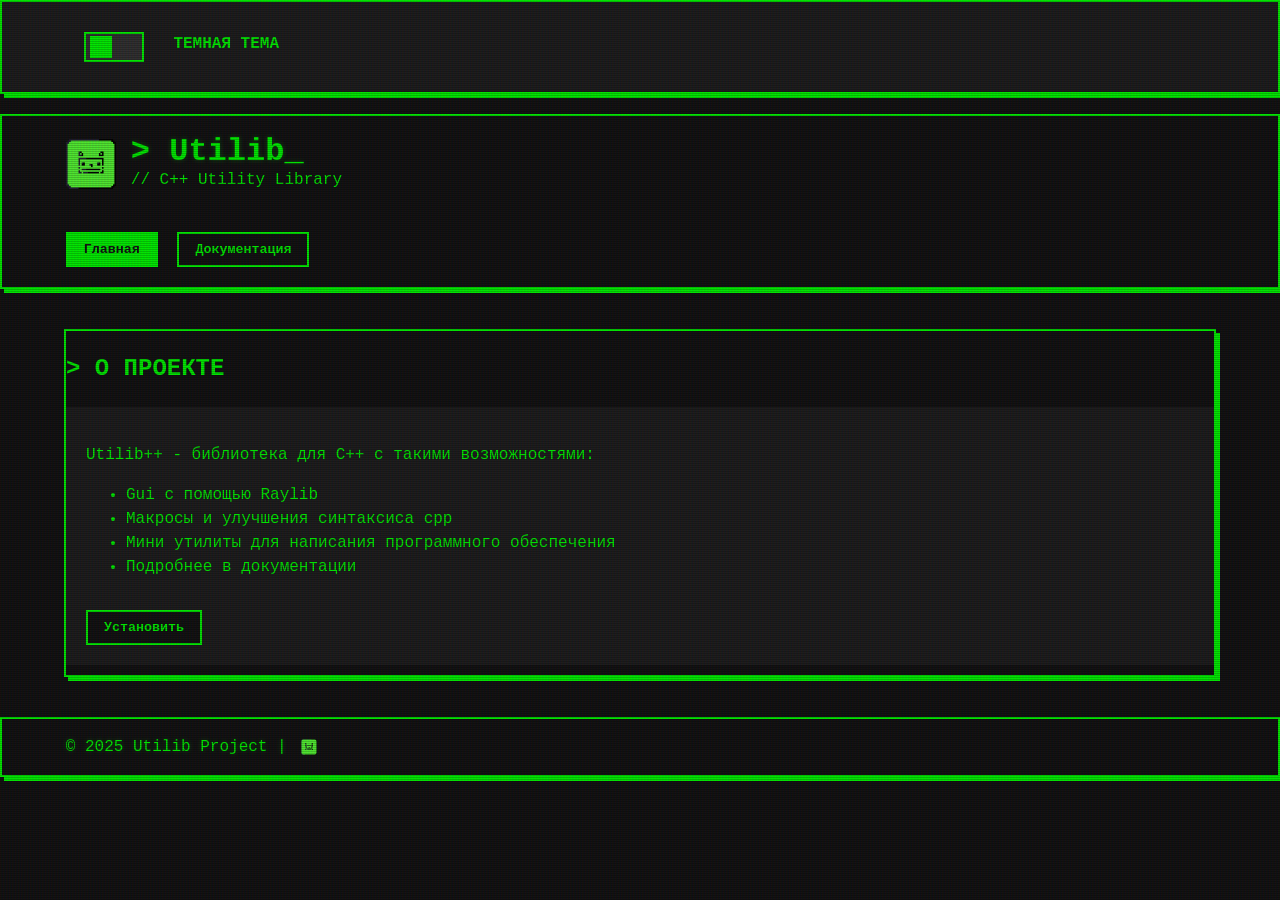
<file: index.html>
<!DOCTYPE html>
<html lang="ru" data-theme="dark">
<head>
    <meta charset="UTF-8">
    <meta name="viewport" content="width=device-width, initial-scale=1.0">
    <title>Utilib++</title>
        <link rel="stylesheet" href="css/style.css">
    <link rel="icon" href="images/icon-dark.png" id="favicon">
</head>
<body>
    <div class="crt-effect">
        
        <div class="theme-switch-container retro-border">
            <div class="container">
                <label class="retro-switch">
                    <input type="checkbox" id="theme-toggle">
                    <span class="slider"></span>
                </label>
                <span class="theme-label">ТЕМНАЯ ТЕМА</span>
            </div>
        </div>

        <header class="retro-border">
            <div class="container">
                <div class="header-top">
                    <img src="images/icon-dark.png" alt="Utilib++" id="site-logo" class="site-logo">
                    <div class="header-text">
                        <h1 class="retro-text">> Utilib<span class="blink">_</span></h1>
                        <p class="retro-subtitle">// C++ Utility Library</p>
                    </div>
                </div>
                
                <nav class="terminal-nav">
                    <button class="retro-btn active" data-page="home">Главная</button>
                    <button class="retro-btn" data-page="docs">Документация</button>
                </nav>
            </div>
        </header>

        <main class="container" id="content-area">
            <!-- Главная страница -->
            <section id="home-content" class="tab-content active">
                <div class="retro-border">
                    <h2 class="retro-heading">> О ПРОЕКТЕ</h2>
                    <div class="retro-box">
                        <p>Utilib++ - библиотека для C++ с такими возможностями:</p>
                        <ul class="retro-list">
                            <li>Gui с помощью Raylib</li>
                            <li>Макросы и улучшения синтаксиса cpp</li>
                            <li>Мини утилиты для написания программного обеспечения</li>
                            <li>Подробнее в документации</li>
                        </ul>
                        <button class="retro-btn install-btn">Установить</button>
                    </div>
                </div>
            </section>

            
            <section id="docs-content" class="tab-content">
                <div class="retro-border">
                    <h2 class="retro-heading">> ДОКУМЕНТАЦИЯ</h2>
                    <div class="retro-box">
                        <p>Полная документация доступна по ссылке:</p>
                        <a href="https://github.com/Neexzi/Utilib/wiki" class="retro-link">Перейти к документации</a>
                        <p>Примеры использования:</p>
                        <a href="https://github.com/Neexzi/Utilib/tree/main/examples" class="retro-link">Примеры кода</a>
                    </div>
                </div>
            </section>
        </main>

        <footer class="retro-border">
            <div class="container">
                <p class="retro-text">© 2025 Utilib Project | <img src="images/icon-dark.png" alt="logo" class="footer-logo"></p>
            </div>
        </footer>
    </div>

    
    <div class="modal" id="install-modal">
        <div class="modal-content retro-border">
            <span class="close-btn">&times;</span>
            <h2 class="retro-heading">> УСТАНОВКА</h2>
            <div class="retro-box">
                <h3 class="retro-highlight">Вручную:</h3>
                <pre><code class="language-bash">Скачайте библиотеку с гитхаба или клонируйте репозиторий. 
Подключите к своему проекту заголовочный файл.
Используйте функции библиотеки подробнее в документации.
<a href="https://github.com/Neexzi/Utilib" class="retro-link">Перейти к репозиторию.</a>
</code></pre>
            </div>
        </div>
    </div>

<script src="js/script.js"></script>
</body>
</html>
</file>
<file: css/style.css>
:root {
            --bg-dark: #121212;
            --bg-light: #e0e0e0;
            --text-dark: #00ff00;
            --text-light: #333;
            --accent-dark: #ff00ff;
            --accent-light: #6e48aa;
            --border-dark: #00ff00;
            --border-light: #333;
            --box-bg-dark: #1e1e1e;
            --box-bg-light: #f0f0f0;
        }

        /* Темная тема (по умолчанию) */
        [data-theme="dark"] {
            --bg: var(--bg-dark);
            --text: var(--text-dark);
            --accent: var(--accent-dark);
            --border: var(--border-dark);
            --box-bg: var(--box-bg-dark);
        }

        /* Светлая тема */
        [data-theme="light"] {
            --bg: var(--bg-light);
            --text: var(--text-light);
            --accent: var(--accent-light);
            --border: var(--border-light);
            --box-bg: var(--box-bg-light);
        }

        /* CRT эффект */
        .crt-effect {
            position: relative;
            overflow: hidden;
        }

        .crt-effect::after {
            content: "";
            position: fixed;
            top: 0;
            left: 0;
            right: 0;
            bottom: 0;
            background: 
                linear-gradient(rgba(18, 16, 16, 0.1) 50%, rgba(0, 0, 0, 0.25) 50%),
                linear-gradient(90deg, rgba(255, 0, 0, 0.06), rgba(0, 255, 0, 0.02), rgba(0, 0, 255, 0.06));
            background-size: 100% 2px, 3px 100%;
            pointer-events: none;
            z-index: 100;
        }

        /* Базовые стили */
        body {
            font-family: 'Courier New', monospace;
            line-height: 1.5;
            margin: 0;
            padding: 0;
            background-color: var(--bg);
            color: var(--text);
            transition: all 0.3s ease;
        }

        .container {
            width: 90%;
            max-width: 1200px;
            margin: 0 auto;
            padding: 20px;
        }

        /* Ретро элементы */
        .retro-border {
            border: 2px solid var(--border);
            box-shadow: 4px 4px 0 var(--border);
            margin-bottom: 20px;
        }

        .retro-text {
            color: var(--text);
            text-shadow: 0 0 5px rgba(0, 255, 0, 0.3);
            margin: 0;
            line-height: 1;
        }

        [data-theme="light"] .retro-text {
            text-shadow: none;
        }

        .retro-subtitle {
            margin: 0;
            color: var(--text);
        }

        .retro-highlight {
            color: var(--accent);
        }

        .retro-box {
            background-color: var(--box-bg);
            padding: 20px;
            margin: 10px 0;
        }

        .retro-btn {
            background: var(--bg);
            color: var(--text);
            border: 2px solid var(--border);
            padding: 8px 16px;
            font-family: 'Courier New', monospace;
            font-weight: bold;
            cursor: pointer;
            transition: all 0.2s;
            margin-right: 10px;
            margin-top: 15px; /* Добавлен отступ сверху */
        }

        .retro-btn:hover {
            background: var(--border);
            color: var(--bg);
        }

        .retro-btn.active {
            background: var(--border);
            color: var(--bg);
        }

        /* Анимации */
        .blink {
            animation: blink 1s infinite;
            display: inline-block;
            width: 10px;
            text-align: left;
        }

        @keyframes blink {
            0%, 100% { opacity: 1; }
            50% { opacity: 0; }
        }

        /* Переключатель темы */
        .theme-switch {
            display: flex;
            align-items: center;
        }

        .retro-switch {
            position: relative;
            display: inline-block;
            width: 60px;
            height: 30px;
            margin-right: 10px;
        }

        .retro-switch input {
            opacity: 0;
            width: 0;
            height: 0;
        }

        .slider {
            position: absolute;
            cursor: pointer;
            top: 0;
            left: 0;
            right: 0;
            bottom: 0;
            background-color: #333;
            transition: .4s;
            border: 2px solid var(--border);
        }

        .slider:before {
            position: absolute;
            content: "";
            height: 22px;
            width: 22px;
            left: 4px;
            bottom: 2px;
            background-color: var(--text);
            transition: .4s;
        }

        input:checked + .slider {
            background-color: #ccc;
        }

        input:checked + .slider:before {
            transform: translateX(26px);
            background-color: var(--text);
        }

        /* Модальное окно */
        .modal {
            display: none;
            position: fixed;
            z-index: 1000;
            left: 0;
            top: 0;
            width: 100%;
            height: 100%;
            background-color: rgba(0, 0, 0, 0.7);
        }

        .modal-content {
            background-color: var(--box-bg);
            margin: 5% auto;
            padding: 20px;
            width: 80%;
            max-width: 700px;
            animation: modalopen 0.3s;
        }

        @keyframes modalopen {
            from { opacity: 0; transform: translateY(-50px); }
            to { opacity: 1; transform: translateY(0); }
        }

        .close-btn {
            color: var(--text);
            float: right;
            font-size: 28px;
            font-weight: bold;
            cursor: pointer;
        }

        .close-btn:hover {
            color: var(--accent);
        }

        /* Раскрывающиеся блоки */
        .retro-box-grid {
            display: grid;
            grid-template-columns: repeat(auto-fill, minmax(300px, 1fr));
            gap: 20px;
        }

        .retro-box.expanded {
            grid-column: 1 / -1;
        }

        .retro-box.expanded .retro-list {
            columns: 2;
        }

        /* Чат */
        .chat-container {
            background: var(--box-bg);
            padding: 20px;
            border-radius: 5px;
        }

        .chat-messages {
            height: 300px;
            overflow-y: auto;
            margin-bottom: 15px;
            padding: 10px;
            background: var(--bg);
            border: 2px solid var(--border);
        }

        .retro-input {
            background: var(--box-bg);
            color: var(--text);
            border: 2px solid var(--border);
            padding: 8px;
            font-family: 'Courier New', monospace;
            width: 70%;
            margin-right: 10px;
        }

        /* Скроллбар */
        ::-webkit-scrollbar {
            width: 14px;
            height: 14px;
        }

        ::-webkit-scrollbar-track {
            background: var(--box-bg);
            border-left: 2px solid var(--border);
        }

        ::-webkit-scrollbar-thumb {
            background: var(--border);
            border: 3px solid var(--box-bg);
            border-radius: 0;
        }

        ::-webkit-scrollbar-thumb:hover {
            background: var(--accent);
        }

        ::-webkit-scrollbar-corner {
            background: var(--box-bg);
        }

        /* Для Firefox */
        * {
            scrollbar-width: thin;
            scrollbar-color: var(--border) var(--box-bg);
        }

        /* Адаптивность */
        @media (max-width: 768px) {
            .terminal-nav {
                display: flex;
                flex-direction: column;
            }
            
            .retro-btn {
                margin-bottom: 10px;
                width: 100%;
            }
            
            .retro-box.expanded .retro-list {
                columns: 1;
            }
            
            .retro-input {
                width: 100%;
                margin-right: 0;
                margin-bottom: 10px;
            }
        }

        /* Футер и иконка */
        .footer-icon {
            height: 20px;
            vertical-align: middle;
            margin-left: 10px;
        }

        .chat-container {
            margin-top: 2rem;
            padding: 1rem;
        }

        .chat-messages {
            height: 300px;
            overflow-y: auto;
            margin-bottom: 1rem;
            padding: 1rem;
            background: var(--box-bg);
            border: 2px solid var(--border);
        }

        .chat-message {
            margin-bottom: 0.5rem;
            padding: 0.5rem;
            border-bottom: 1px dashed var(--border);
        }

        .chat-message small {
            display: block;
            color: var(--accent);
            font-size: 0.8rem;
        }

        .chat-input {
            display: flex;
            gap: 0.5rem;
        }

        #message-input {
            flex-grow: 1;
        }

        /* Стили для переключателя темы вверху */
        .theme-switch-container {
            display: flex;
            justify-content: flex-end;
            align-items: center;
            padding: 10px 20px;
            background: var(--box-bg);
            border-bottom: 2px solid var(--border);
            margin-bottom: 20px;
        }

        .theme-switch-container .theme-label {
            margin-left: 10px;
            font-family: 'Courier New', monospace;
            font-weight: bold;
        }

        /* Стили для логотипа */
        .site-logo {
            height: 50px;
            transition: all 0.3s ease;
        }

        .header-top {
            display: flex;
            align-items: center;
            gap: 15px;
            padding-bottom: 10px; /* Добавляем отступ снизу */
        }

        .header-text {
            display: flex;
            flex-direction: column;
            justify-content: center;
        }

        /* Стили для ссылок */
        .retro-link {
            color: var(--accent);
            text-decoration: none;
            font-weight: bold;
            transition: all 0.2s;
        }

        .retro-link:hover {
            color: var(--border);
            text-shadow: 0 0 5px rgba(0, 255, 0, 0.3);
        }

        .footer-logo {
            height: 1em;
            vertical-align: middle;
            margin-left: 5px;
        }
                
        .tab-content {
            display: none;
        }
                   
        .tab-content.active {
            display: block;
        }

        /* Исправление для переноса текста */
        body {
            overflow-x: hidden;
            word-wrap: break-word;
        }
        
        .retro-box, .retro-list, .retro-border, .terminal-nav, .tab-content {
            word-break: break-word;
            overflow-wrap: break-word;
            hyphens: auto;
        }
        
        pre, code {
            white-space: pre-wrap;
            word-wrap: break-word;
        }

        /* Стили для навигации */
        .terminal-nav {
            margin-top: 15px; /* Добавляем отступ сверху */
        }
</file>
